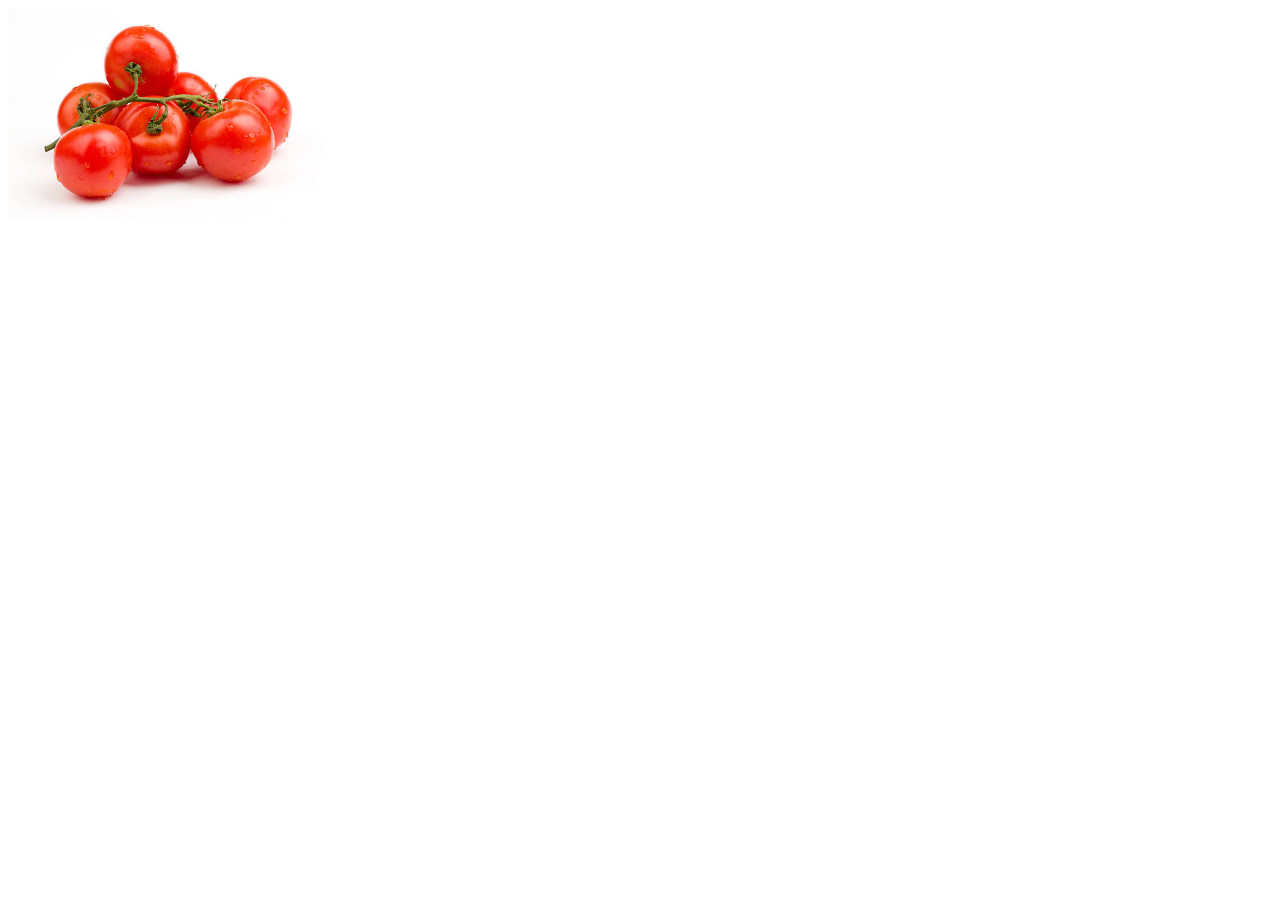
<file: animation.html>
<!DOCTYPE html>
<html lang="en">
<head>
    <meta charset="UTF-8">
    <meta name="viewport" content="width=device-width, initial-scale=1.0">
    <title>Document</title>
</head>
<style>
.slider {
    width: 25%;
    max-width: 960px;
    overflow: hidden;

    }
    .slider figure img{
        width:25% ;
        float: left;
    }
    .slider figure {
        width: 400%;
        position: relative;
        margin: 0;
        padding: 0;
        animation: 10s slide infinite;
    }
    @keyframes slide {
        0%{ left: 0%;}
        16%{ left: 0%;}
        33%{ left: -100%;}
        49%{ left: -100%;}
        66%{ left: -200%;}
        82%{ left: -200%;}
        100%{ left: 0%;}
        
        
    }
</style>
<body>
    <div class="slider">
        <figure>
            <img src="image1.jpg" alt="Grocery Interior 1" class="img">
            <img src="image2.jpg" alt="Grocery Interior 1" class="img">
            <img src="image3.jpg" alt="Grocery Interior 1" class="img">
            <img src="image4.jpg" alt="Grocery Interior 1" class="img">
            
            

        </figure>
    </div>
    
</body>
</html>
</file>
